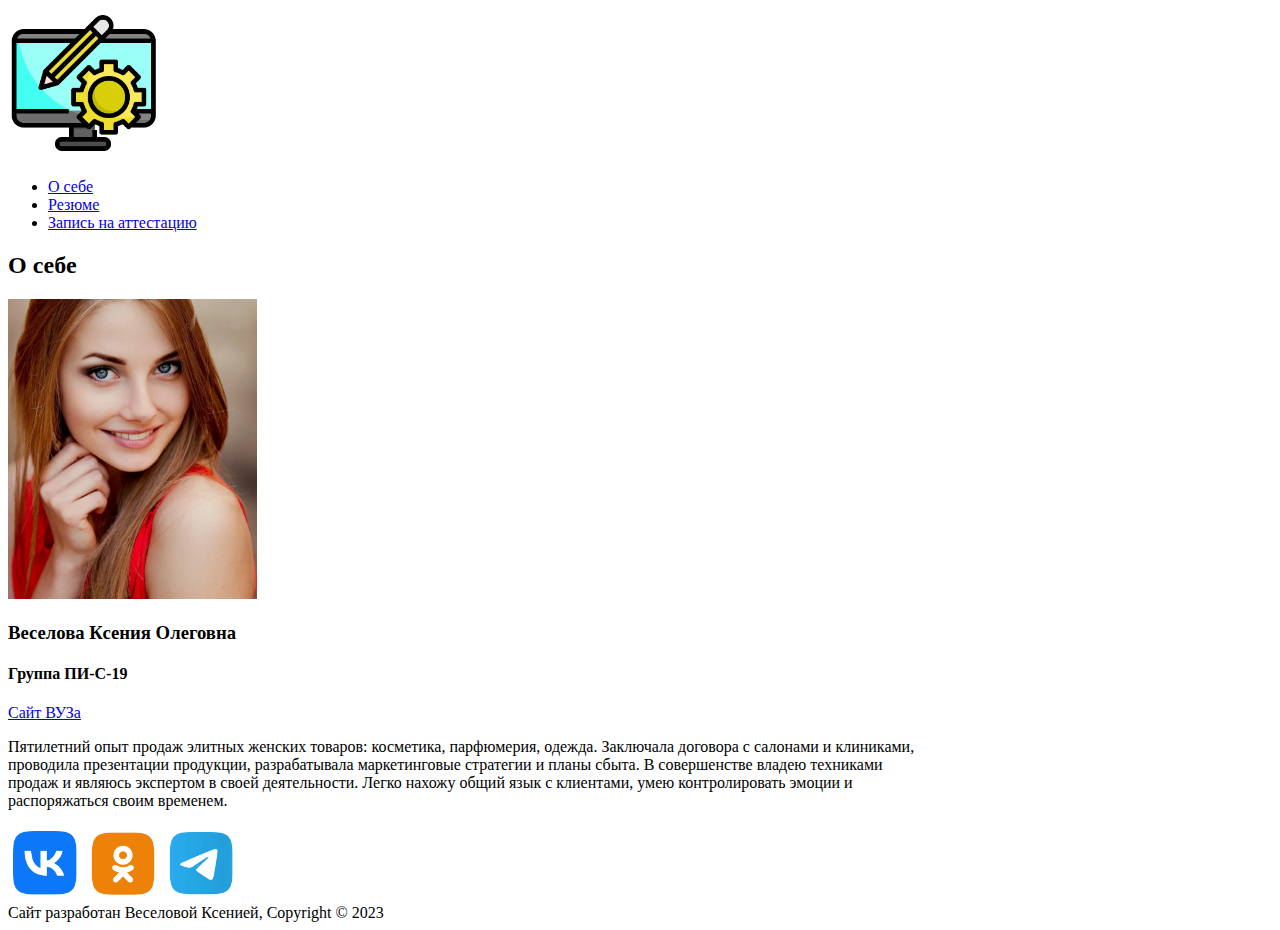
<file: index.html>
<!DOCTYPE html>
<html lang="ru">
<head>
  <meta charset="UTF-8">
  <title>Веселова Ксения Олеговна ПИ-С-19</title>
  <link rel="stylesheet" href="css/css_style.css" />
</head>
<body>
    <nav>
        <a href="index.html"><img src="img/img_logo.png" class="logo" alt="My_logo"/></a><br>
        <ul>
            <li><a href="index.html">О себе</a></li>
            <li><a href="resume.html">Резюме</a></li>
            <li><a href="attest.html">Запись на аттестацию</a></li>
        </ul>
    </nav>
    <article>
        <h2>О себе</h2>
        <img src="img/i.png" height="300px" alt="My_photo"/>
        <h3>Веселова Ксения Олеговна</h3>
        <h4>Группа ПИ-С-19</h4>
        <p><a href="https://www.ya.ru">Сайт ВУЗа</a></p>
        <p>Пятилетний опыт продаж элитных женских товаров: косметика, парфюмерия, одежда. Заключала договора с салонами и клиниками,<br> 
            проводила презентации продукции, разрабатывала маркетинговые стратегии и планы сбыта. В совершенстве владею техниками <br>
            продаж и являюсь экспертом в своей деятельности. Легко нахожу общий язык с клиентами, умею контролировать эмоции и <br>
            распоряжаться своим временем.</p>
    </article>
    <footer>
        <img src="img/vk.png" alt="VK Image"/>
        <img src="img/ok.png" alt="OK Image"/>
        <img src="img/tele.png" alt="Telegram Image"/><br>
        Cайт разработан Веселовой Ксенией, Copyright © 2023
    </footer>
</body>
</html>
</file>
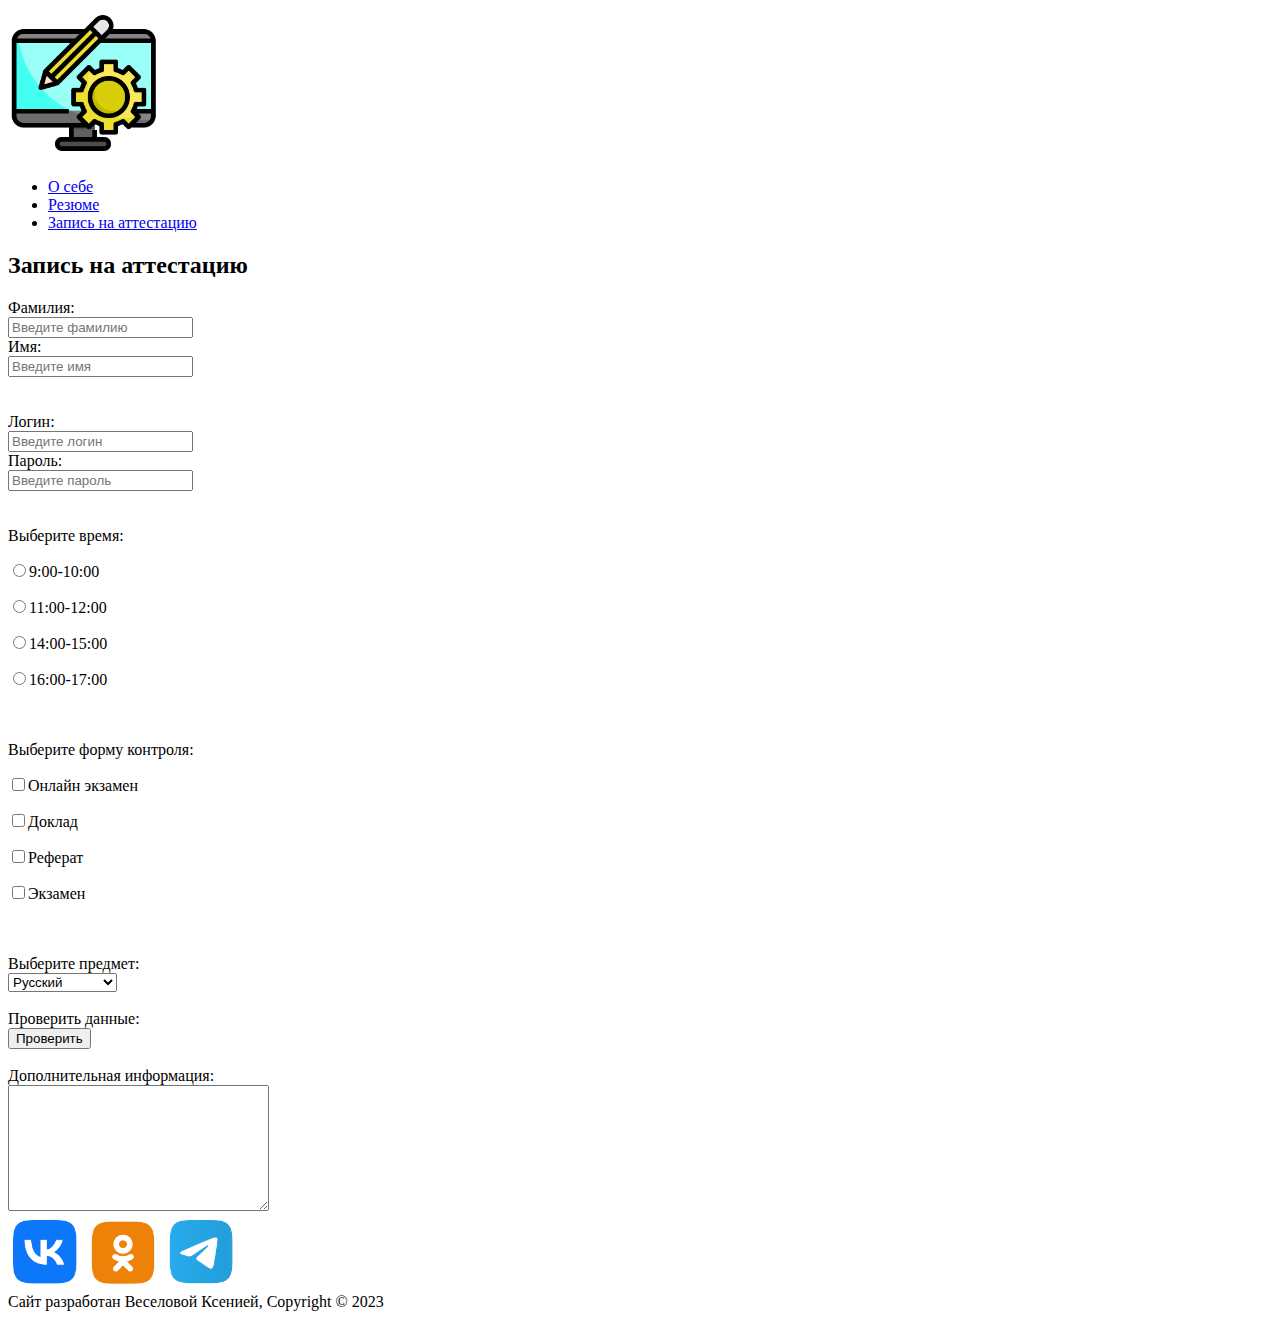
<file: attest.html>
<!DOCTYPE html>
<html lang="ru">
<head>
  <meta charset="UTF-8">
  <title>Веселова Ксения Олеговна ПИ-С-19</title>
  <link rel="stylesheet" href="css/css_style.css" />
</head>
<body>
    <nav>
        <a href="index.html"><img src="img/img_logo.png" class="logo" alt="My_logo"/></a><br>
        <ul>
            <li><a href="index.html">О себе</a></li>
            <li><a href="resume.html">Резюме</a></li>
            <li><a href="attest.html">Запись на аттестацию</a></li>
        </ul>
    </nav>
    <article>
        <h2>Запись на аттестацию</h2>
        <span class="nad">Фамилия:</span><br>
        <input type="text" id="fname" placeholder="Введите фамилию"><br>
        <span class="nad">Имя:</span><br>
        <input type="text" id="lname" placeholder="Введите имя"><br>
        <br><br>
        <span class="nad">Логин:</span><br>
        <input type="text" id="login" placeholder="Введите логин"><br>
        <span class="nad">Пароль:</span><br>
        <input type="password" id="pass" placeholder="Введите пароль"><br>
        <br><br>
        <span class="nad">Выберите время:</span><br>
        <p><input name="timeR" type="radio" value="9:00-10:00">9:00-10:00</p>
        <p><input name="timeR" type="radio" value="11:00-12:00">11:00-12:00</p>
        <p><input name="timeR" type="radio" value="14:00-15:00">14:00-15:00</p>
        <p><input name="timeR" type="radio" value="16:00-17:00">16:00-17:00</p>
        <br><br>  
        <span clas="nad">Выберите форму контроля:</span><br>
        <p><input type="checkbox" name="fcontrol" value="Онлайн экзамен" />Онлайн экзамен</p>
        <p><input type="checkbox" name="fcontrol" value="Доклад" />Доклад</p>
        <p><input type="checkbox" name="fcontrol" value="Реферат" />Реферат</p>
        <p><input type="checkbox" name="fcontrol" value="Экзамен" />Экзамен</p>
        <br><br>
        <span clas="nad">Выберите предмет:</span><br>
        <select id="subject" name="subject">
            <option value="Русский" selected>Русский</option>
            <option value="Информатика">Информатика</option>
            <option value="История">История</option>
            <option value="ИЗО">ИЗО</option>
        </select>
        <br><br>
        <span clas="nad">Проверить данные:</span><br>
        <input type="button" value="Проверить" onclick="setData()" />
        <br><br>
        <span clas="nad">Дополнительная информация:</span><br>
        <textarea name="infoT" id="infoT" rows="8" cols="30"></textarea>
    </article>
    <footer>
        <img src="img/vk.png" />
        <img src="img/ok.png" />
        <img src="img/tele.png" /><br>
        Cайт разработан Веселовой Ксенией, Copyright © 2023
    </footer>
</body>
</html>
</file>
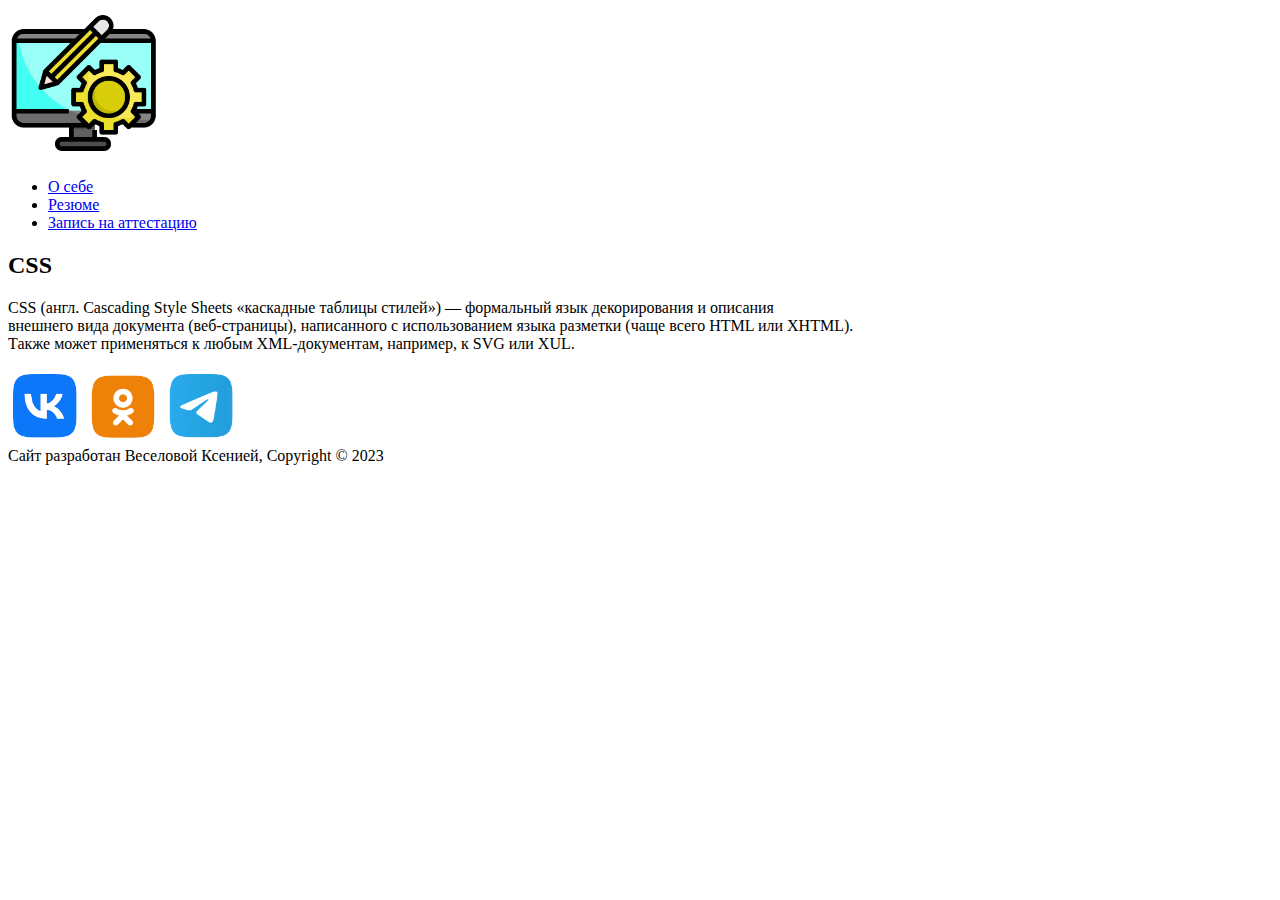
<file: example.html>
<!DOCTYPE html>
<html lang="ru">
<head>
  <meta charset="UTF-8">
  <title>Веселова Ксения Олеговна ПИ-С-19</title>
  <link rel="stylesheet" href="css/css_style.css" />
</head>
<body>
    <nav>
        <a href="index.html"><img src="img/img_logo.png" class="logo" alt="My_logo"/></a><br>
        <ul>
            <li><a href="index.html">О себе</a></li>
            <li><a href="resume.html">Резюме</a></li>
            <li><a href="attest.html">Запись на аттестацию</a></li>
        </ul>
    </nav>
    <article>
        <h2>CSS</h2>
        <p>CSS (англ. Cascading Style Sheets «каскадные таблицы стилей») — формальный язык декорирования и описания<br> 
            внешнего вида документа (веб-страницы), написанного с использованием языка разметки (чаще всего HTML или XHTML).<br> 
            Также может применяться к любым XML-документам, например, к SVG или XUL.</p>
    </article>
    <footer>
        <img src="img/vk.png" />
        <img src="img/ok.png" />
        <img src="img/tele.png" /><br>
        Cайт разработан Веселовой Ксенией, Copyright © 2023
    </footer>
</body>
</html>
</file>
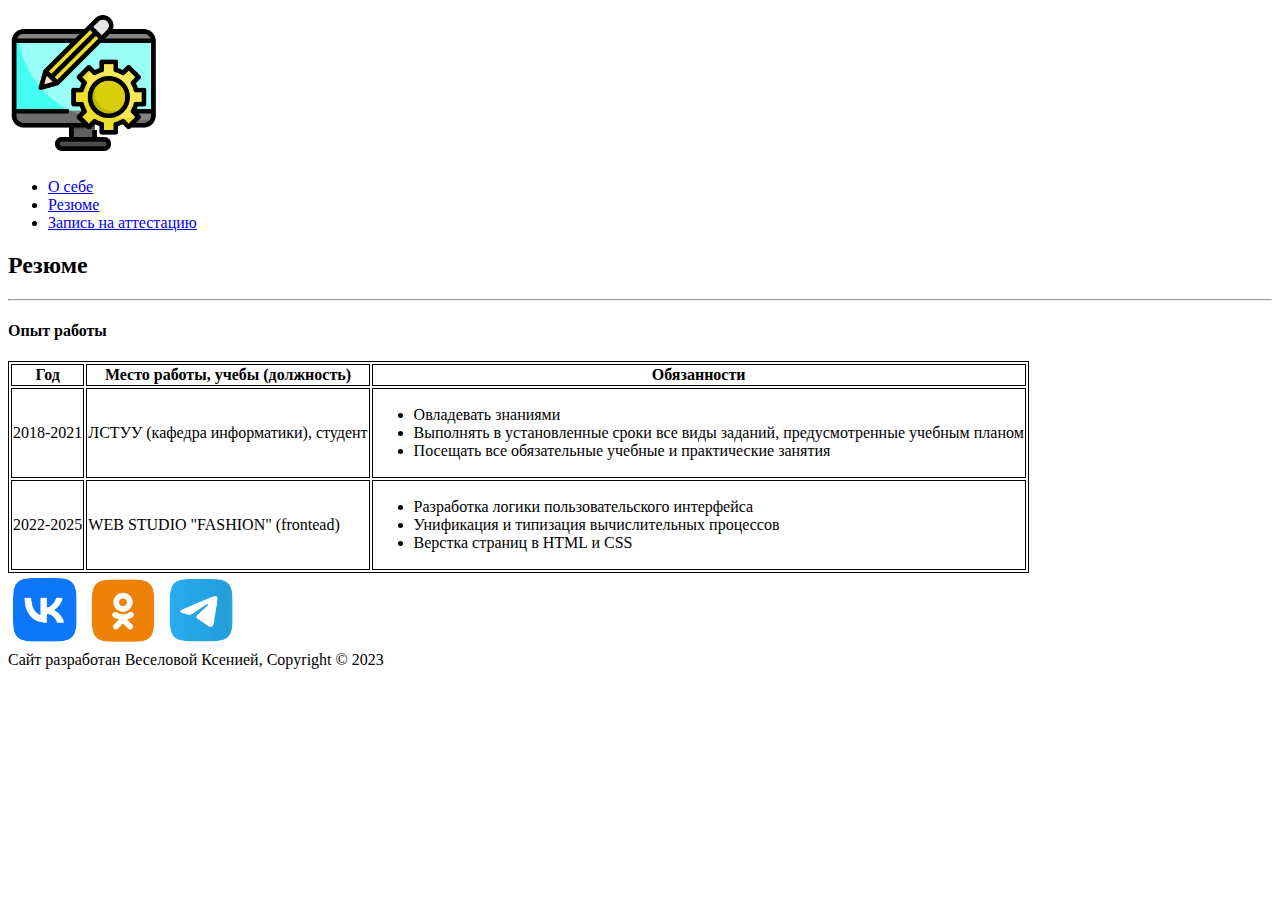
<file: resume.html>
<!DOCTYPE html>
<html lang="ru">
<head>
  <meta charset="UTF-8">
  <title>Веселова Ксения Олеговна ПИ-С-19</title>
  <link rel="stylesheet" href="css/css_style.css" />
</head>
<body>
    <nav>
        <a href="index.html"><img src="img/img_logo.png" class="logo" alt="My_logo"/></a><br>
        <ul>
            <li><a href="index.html">О себе</a></li>
            <li><a href="resume.html">Резюме</a></li>
            <li><a href="attest.html">Запись на аттестацию</a></li>
        </ul>
    </nav>
    <article>
        <h2>Резюме</h2>
        <hr />
        <h4>Опыт работы</h4>
        <table>
            <tr>
                <th>Год</th>
                <th>Место работы, учебы (должность)</th>
                <th>Обязанности</th>
            </tr>
            <tr>
                <td>2018-2021</td>
                <td>ЛСТУУ (кафедра информатики), студент</td>
                <td>
                    <ul>
                        <li>Овладевать знаниями</li>
                        <li>Выполнять в установленные сроки все виды заданий, предусмотренные учебным планом</li>
                        <li>Посещать все обязательные учебные и практические занятия</li>
                    </ul>   
                </td>
            </tr> 
            <tr>
                <td>2022-2025</td>
                <td>WEB STUDIO "FASHION" (frontead)</td>
                <td>
                    <ul>
                        <li>Разработка логики пользовательского интерфейса</li>
                        <li>Унификация и типизация вычислительных процессов</li>
                        <li>Верстка страниц в HTML и CSS</li>
                    </ul>  
                </td>
            </tr>   
        </table>    
    </article>
    <footer>
        <img src="img/vk.png" />
        <img src="img/ok.png" />
        <img src="img/tele.png" /><br>
        Cайт разработан Веселовой Ксенией, Copyright © 2023
    </footer>
</body>
</html>
</file>
<file: css/css_style.css>
footer img
{
    width:64px;
    padding:5px;
}
.logo 
{
    width:150px;
}

table, table td , table th, table tr
{
    border:1px solid black;
}
</file>
